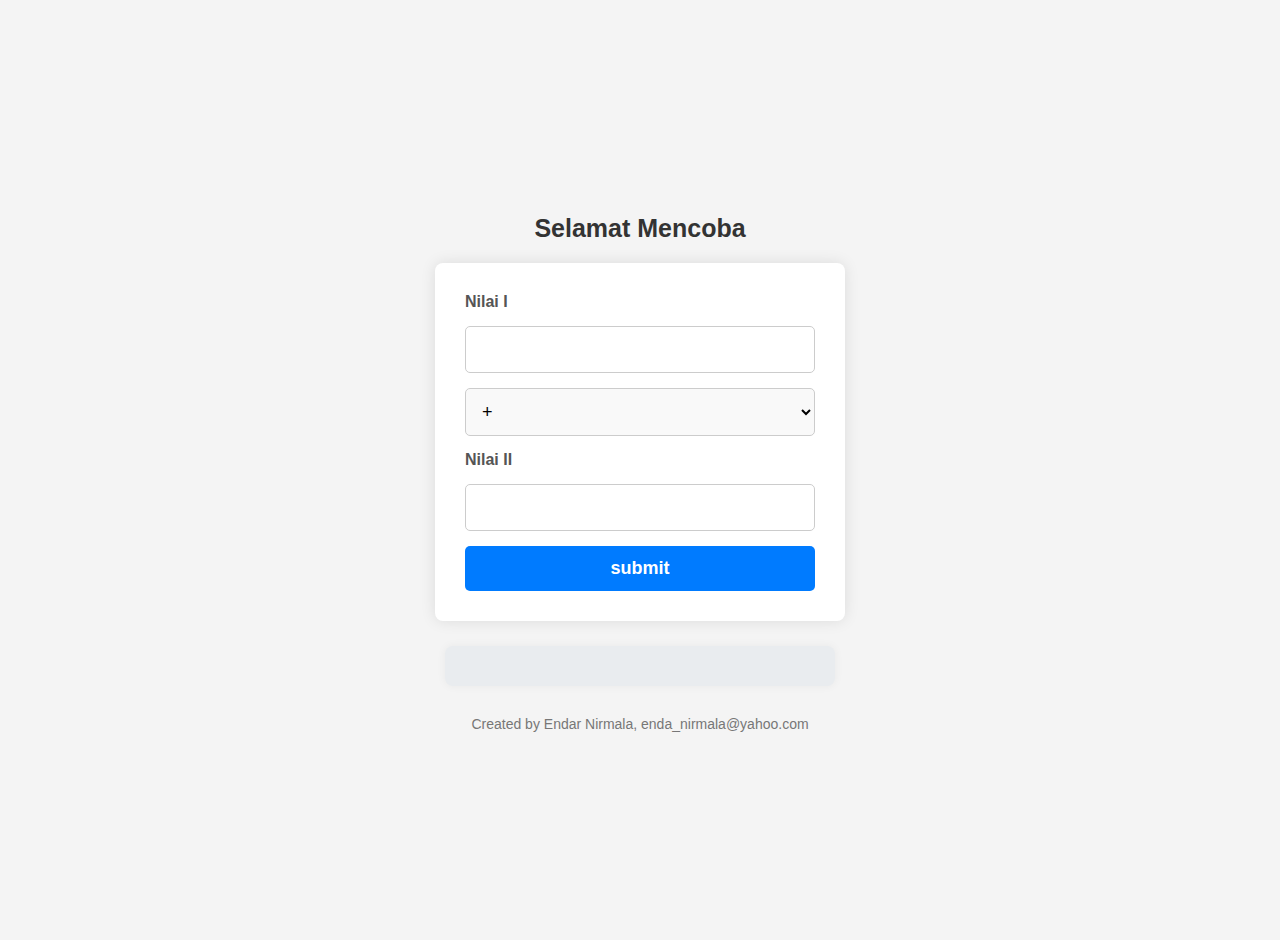
<file: index.html>
<!DOCTYPE html>
<html lang="id">
<head>
    <meta charset="UTF-8">
    <title>Kalkulator Sederhana</title>
    <link rel="stylesheet" href="stlye.css">
</head>
<body>
    <h2>Selamat Mencoba</h2>

    <form id="calcForm" class="form-container">
        <label for="nilai1">Nilai I</label>
        <input type="number" id="nilai1" name="nilai1" required>

        <select name="operator" id="operator">
            <option value="+">+</option>
            <option value="-">-</option>
            <option value="*">*</option>
            <option value="/">/</option>
            <option value="^">√</option> </select>

        <label for="nilai2" id="label-nilai2">Nilai II</label>
        <input type="number" id="nilai2" name="nilai2" required>

        <button type="submit">submit</button>
    </form>

    <div id="hasil" class="result"></div>

    <p class="footer-text">Created by Endar Nirmala, enda_nirmala@yahoo.com</p>

    <script>
        const form = document.getElementById('calcForm');
        const hasilDiv = document.getElementById('hasil');
        const operatorSelect = document.getElementById('operator');
        const nilai2Field = document.getElementById('nilai2');
        const labelNilai2 = document.getElementById('label-nilai2');

        // Menyembunyikan input nilai2 dan labelnya jika operator adalah "^"
        operatorSelect.addEventListener('change', function () {
            if (operatorSelect.value === '^') {
                nilai2Field.style.display = 'none';
                labelNilai2.style.display = 'none';
                nilai2Field.removeAttribute('required'); // Opsional: Hapus atribut required agar tidak error saat disubmit
            } else {
                nilai2Field.style.display = 'inline-block';
                labelNilai2.style.display = 'inline-block';
                nilai2Field.setAttribute('required', 'required'); // Kembalikan atribut required
            }
        });

        form.addEventListener('submit', function(e) {
            e.preventDefault();

            const nilai1 = parseFloat(document.getElementById('nilai1').value);
            const operator = operatorSelect.value;
            let hasil;

            if (operator === '^') {
                if (nilai1 < 0) {
                    hasil = "Tidak bisa akar dari bilangan negatif!";
                } else {
                    hasil = Math.sqrt(nilai1);
                }
            } else {
                const nilai2 = parseFloat(document.getElementById('nilai2').value); // Ambil nilai2 hanya jika bukan akar
                switch(operator) {
                    case '+':
                        hasil = nilai1 + nilai2;
                        break;
                    case '-':
                        hasil = nilai1 - nilai2;
                        break;
                    case '*':
                        hasil = nilai1 * nilai2;
                        break;
                    case '/':
                        hasil = nilai2 === 0 ? "Tidak bisa dibagi 0!" : nilai1 / nilai2;
                        break;
                }
            }

            hasilDiv.innerHTML = `<p>Hasil: <strong>${hasil}</strong></p>`;
        });
    </script>
</body>
</html>
</file>
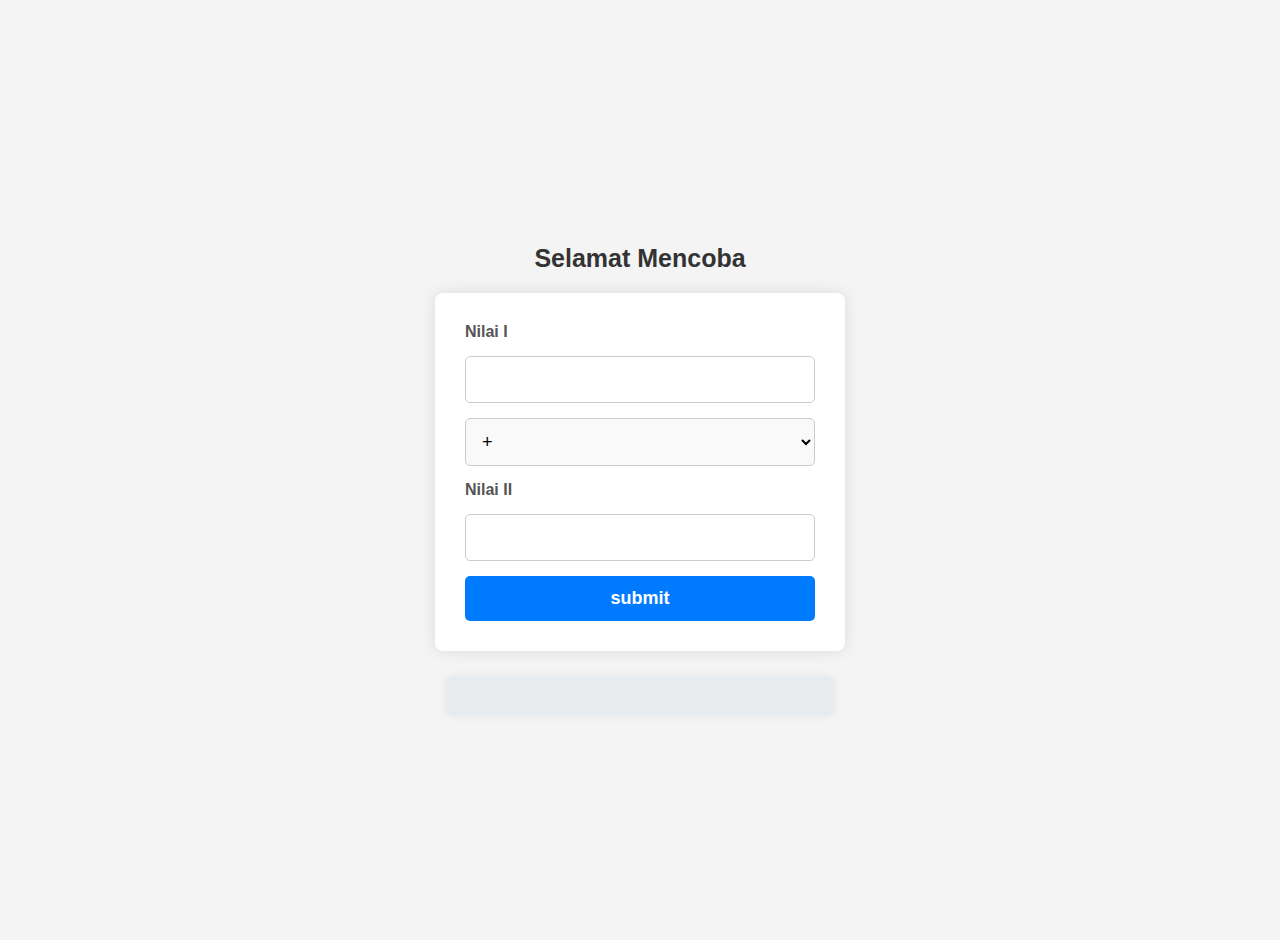
<file: kalkulator.html>
<!DOCTYPE html>
<html lang="id">
<head>
    <meta charset="UTF-8">
    <title>Kalkulator Sederhana</title>
    <link rel="stylesheet" href="stlye.css">
</head>
<body>
    <h2>Selamat Mencoba</h2>

    <form id="calcForm" class="form-container">
        <label for="nilai1">Nilai I</label>
        <input type="number" id="nilai1" name="nilai1" required>

        <select name="operator" id="operator">
            <option value="+">+</option>
            <option value="-">-</option>
            <option value="*">*</option>
            <option value="/">/</option>
            <option value="^">^</option>
        </select>

        <label for="nilai2" id="label-nilai2">Nilai II</label>
        <input type="number" id="nilai2" name="nilai2" required>

        <button type="submit">submit</button>
    </form>

    <div id="hasil" class="result"></div>

    <script>
        const form = document.getElementById('calcForm');
        const hasilDiv = document.getElementById('hasil');
        const operatorSelect = document.getElementById('operator');
        const nilai2Field = document.getElementById('nilai2');
        const labelNilai2 = document.getElementById('label-nilai2');

        // Menyembunyikan input nilai2 jika operator adalah "^"
        operatorSelect.addEventListener('change', function () {
            if (operatorSelect.value === '^') {
                nilai2Field.style.display = 'none';
                labelNilai2.style.display = 'none';
            } else {
                nilai2Field.style.display = 'inline-block';
                labelNilai2.style.display = 'inline-block';
            }
        });

        form.addEventListener('submit', function(e) {
            e.preventDefault();

            const nilai1 = parseFloat(document.getElementById('nilai1').value);
            const nilai2 = parseFloat(document.getElementById('nilai2').value);
            const operator = operatorSelect.value;
            let hasil;

            switch(operator) {
                case '+':
                    hasil = nilai1 + nilai2;
                    break;
                case '-':
                    hasil = nilai1 - nilai2;
                    break;
                case '*':
                    hasil = nilai1 * nilai2;
                    break;
                case '/':
                    hasil = nilai2 === 0 ? "Tidak bisa dibagi 0!" : nilai1 / nilai2;
                    break;
                case '^':
                    hasil = nilai1 < 0 ? "Tidak bisa akar dari bilangan negatif!" : Math.sqrt(nilai1);
                    break;
            }

            hasilDiv.innerHTML = `<p>Hasil: <strong>${hasil}</strong></p>`;
        });
    </script>
</body>
</html>
</file>
<file: stlye.css>
body {
    font-family: Arial, sans-serif;
    display: flex;
    flex-direction: column;
    align-items: center;
    justify-content: center;
    min-height: 100vh;
    background-color: #f4f4f4;
    margin: 0;
    padding: 20px; /* Tambahkan padding agar tidak terlalu mepet ke tepi */
}

h2 {
    margin-bottom: 20px;
    color: #333;
    font-size: 2.5rem; /* Sesuaikan ukuran font */
}

.form-container {
    background-color: #fff;
    padding: 30px; /* Tambah padding */
    border-radius: 8px;
    box-shadow: 0 0 15px rgba(0, 0, 0, 0.1); /* Efek bayangan lebih menonjol */
    display: flex;
    flex-direction: column;
    gap: 15px; /* Jarak antar elemen input */
    width: 350px; /* Lebar form */
    max-width: 90%; /* Responsif */
}

.form-container label {
    font-weight: bold;
    color: #555;
    font-size: 1.6rem; /* Ukuran font label */
}

.form-container input[type="number"],
.form-container select,
.form-container button {
    padding: 12px; /* Padding lebih besar */
    border: 1px solid #ccc;
    border-radius: 5px; /* Sedikit lebih membulat */
    font-size: 1.8rem; /* Ukuran font input */
    width: 100%; /* Lebar penuh dalam container */
    box-sizing: border-box; /* Pastikan padding tidak menambah lebar */
}

.form-container select {
    background-color: #f9f9f9;
    cursor: pointer;
}

.form-container button {
    background-color: #007bff;
    color: white;
    cursor: pointer;
    border: none;
    font-weight: bold;
    transition: background-color 0.3s ease; /* Transisi halus */
}

.form-container button:hover {
    background-color: #0056b3;
}

.result {
    margin-top: 25px; /* Jarak dari form */
    padding: 20px; /* Padding lebih besar */
    background-color: #e9ecef;
    border-radius: 8px;
    width: 350px; /* Sama dengan form */
    max-width: 90%; /* Responsif */
    text-align: center;
    box-shadow: 0 0 10px rgba(0, 0, 0, 0.05);
}

.result p {
    margin: 0;
    font-size: 2rem; /* Ukuran font hasil */
    color: #333;
}

.result strong {
    color: #007bff;
}

.footer-text {
    margin-top: 30px; /* Jarak dari hasil */
    font-size: 1.4rem; /* Ukuran font footer */
    color: #777;
    text-align: center;
}

/* Base font size untuk rem */
html {
    font-size: 10px; /* 1rem = 10px */
}
</file>
